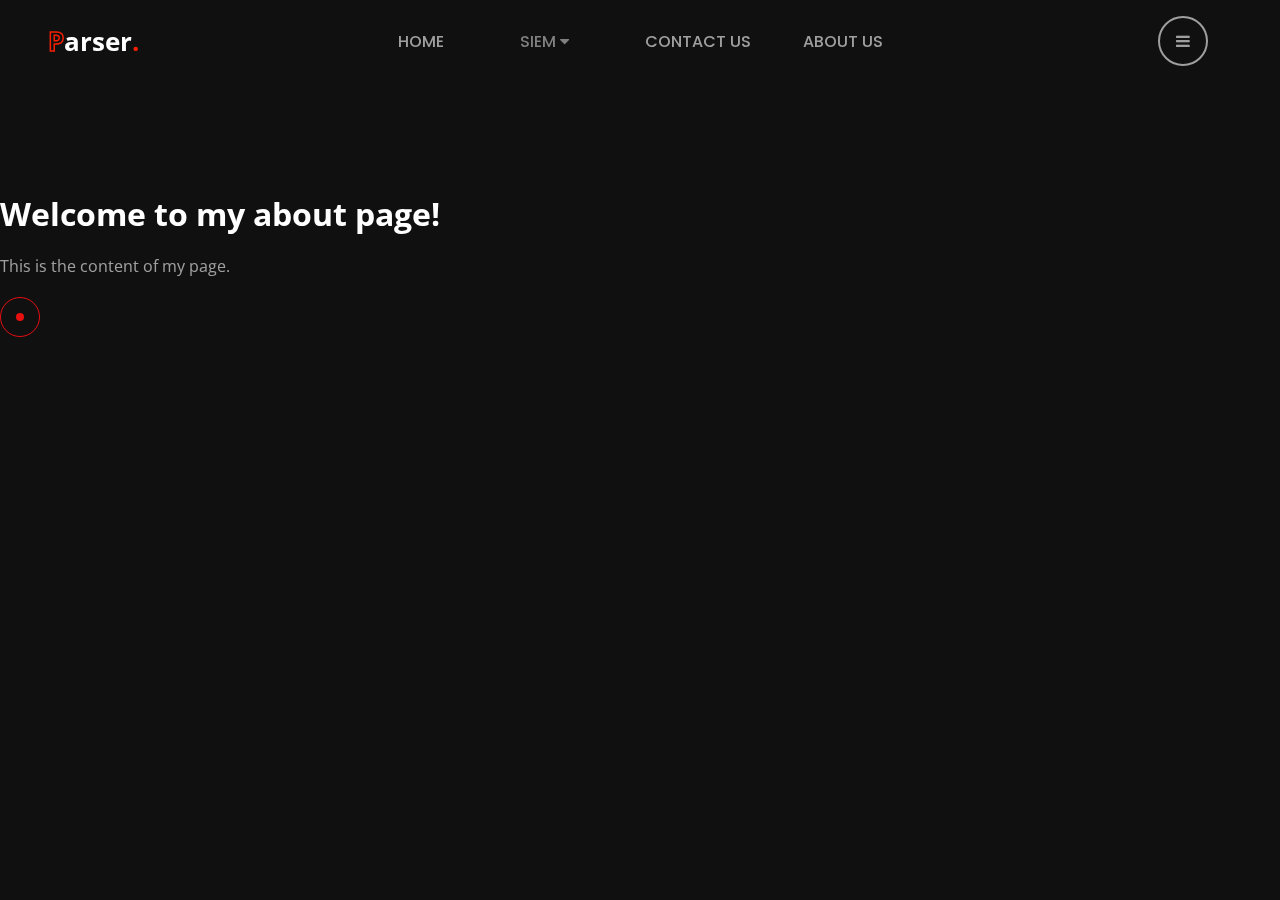
<file: aboutus.html>
<!DOCTYPE html>
<html lang="en">

<head>
    <meta charset="UTF-8">
    <title>Title</title>
    <link rel="stylesheet" href="css/style.css">

    <!--FONT AWESOME-->
    <link rel="stylesheet" href="https://cdnjs.cloudflare.com/ajax/libs/font-awesome/4.7.0/css/font-awesome.min.css">

    <!--GOOGLE FONTS-->
    <link rel="preconnect" href="https://fonts.googleapis.com">
    <link rel="preconnect" href="https://fonts.gstatic.com" crossorigin>
    <link
        href="https://fonts.googleapis.com/css2?family=Open+Sans:wght@300;400;500;600;700;800&family=Poppins:wght@100;200;300;400;500;600;700;800;900&display=swap"
        rel="stylesheet">

    <!--PLUGIN-->
    <script src="https://ajax.googleapis.com/ajax/libs/jquery/3.6.1/jquery.min.js"></script>

</head>

<body>
    <nav>
        <section class="flex_content">
            <strong class="logo"><em class="stroke">P</em>arser<em>.</em> </strong>
        </section>
        <section class="flex_content nav_content" id="nav_content">

            <a href="index.html">Home</a>
            <div class="dropdown">
                <a href="#" class="drop-btn">
                    <bold>SIEM</bold> <i class="fa fa-caret-down"></i>
                </a>
                <div class="dropdown-content">
                    <a href="#">OSSIM</a>
                    <a href="#">IBM QRADAR</a>
                    <a href="#">SPLUNK</a>
                </div>
            </div>
            <a href="contactus.html">Contact us</a>
            <a href="aboutus.html">About us</a>
        </section>
        <section class="flex_content">
            <a href="javascript:void(0)" class="ham"><i class="fa fa-bars"></i></a>
        </section>
    </nav>
    <!--MENU-->
    <menu id="menu">
        <a href="javascript:void(0)" class="close"><i class="fa fa-times"></i></a>
        <strong class="logo"><em class="stroke">P</em>arser<em>.</em> </strong>
        <br><br>
        <h2>MAKE MORE, DO LESS</h2>
        <p>Ready to get started? Apply today and see if you're a good fit for our team!</p>
        <br><br><br>
        <h3>Contact Us</h3>
        <ul>
            <li><a href="emailto:"><i class="fa fa-envelope-o"></i> support@fans.com</a></li>
            <li><a href="tel:"><i class="fa fa-headphones"></i> +0 1234 56789</a></li>
        </ul>
    </menu>


    <!--HEADER-->
    <header class="flex">
        <section class="flex_content">

        </section>
    </header>

    <main>
        <div>
            <h1>Welcome to my about page!</h1>
            <p>This is the content of my page.</p>
        </div>

    </main>



    <div class="overlay"></div>
    <div class="cursor"></div>
    <script src="js/main.js"></script>

    <!-- Additional scripts -->
</body>

</html>
</file>
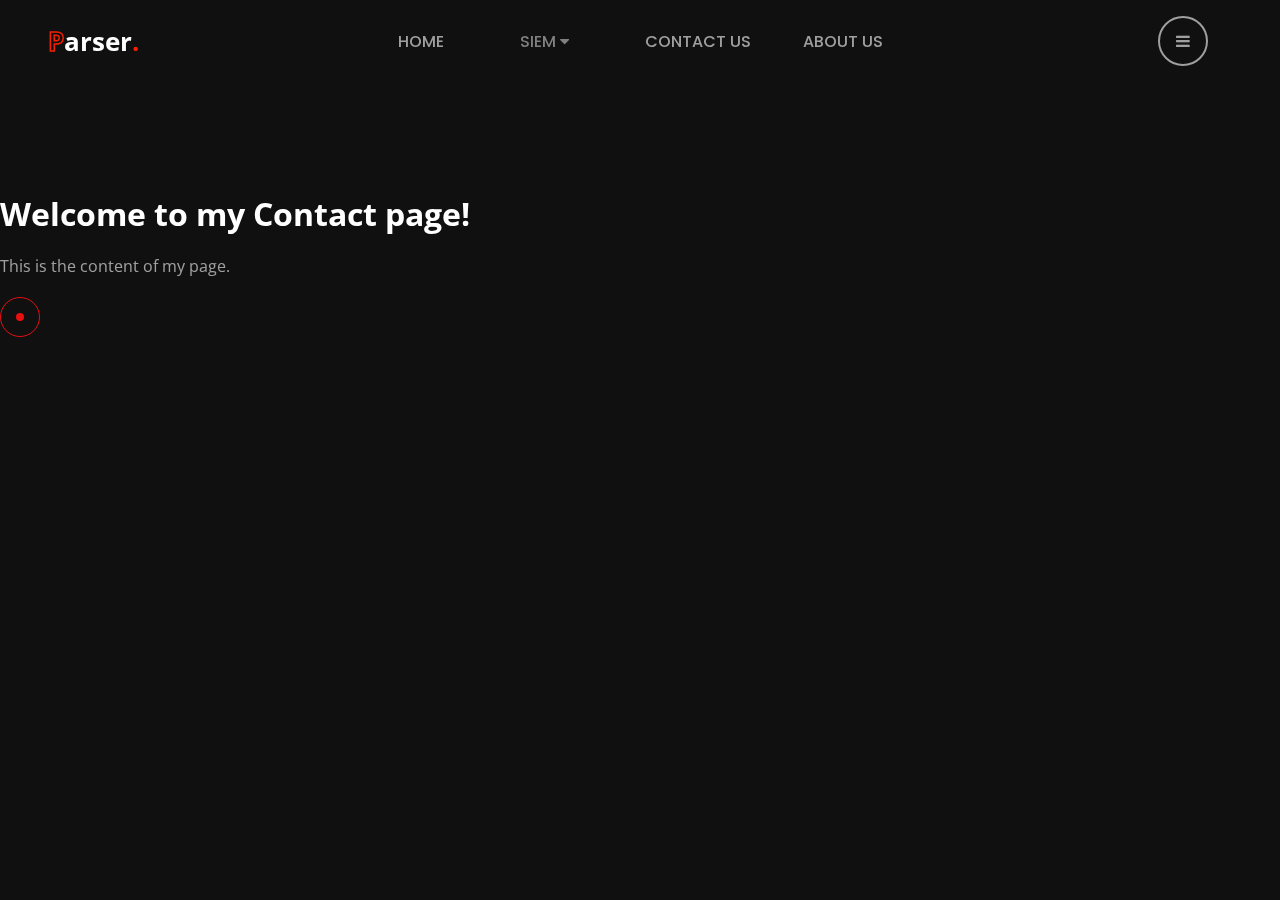
<file: contactus.html>
<!DOCTYPE html>
<html lang="en">

<head>
    <meta charset="UTF-8">
    <title>Title</title>
    <link rel="stylesheet" href="css/style.css">

    <!--FONT AWESOME-->
    <link rel="stylesheet" href="https://cdnjs.cloudflare.com/ajax/libs/font-awesome/4.7.0/css/font-awesome.min.css">

    <!--GOOGLE FONTS-->
    <link rel="preconnect" href="https://fonts.googleapis.com">
    <link rel="preconnect" href="https://fonts.gstatic.com" crossorigin>
    <link
        href="https://fonts.googleapis.com/css2?family=Open+Sans:wght@300;400;500;600;700;800&family=Poppins:wght@100;200;300;400;500;600;700;800;900&display=swap"
        rel="stylesheet">

    <!--PLUGIN-->
    <script src="https://ajax.googleapis.com/ajax/libs/jquery/3.6.1/jquery.min.js"></script>

</head>

<body>
    <nav>
        <section class="flex_content">
            <strong class="logo"><em class="stroke">P</em>arser<em>.</em> </strong>
        </section>
        <section class="flex_content nav_content" id="nav_content">

            <a href="index.html">Home</a>
            <div class="dropdown">
                <a href="#" class="drop-btn">
                    <bold>SIEM</bold> <i class="fa fa-caret-down"></i>
                </a>
                <div class="dropdown-content">
                    <a href="#">OSSIM</a>
                    <a href="#">IBM QRADAR</a>
                    <a href="#">SPLUNK</a>
                </div>
            </div>
            <a href="contactus.html">Contact us</a>
            <a href="aboutus.html">About us</a>
        </section>
        <section class="flex_content">
            <a href="javascript:void(0)" class="ham"><i class="fa fa-bars"></i></a>
        </section>
    </nav>
    <!--MENU-->
    <menu id="menu">
        <a href="javascript:void(0)" class="close"><i class="fa fa-times"></i></a>
        <strong class="logo"><em class="stroke">P</em>arser<em>.</em> </strong>
        <br><br>
        <h2>MAKE MORE, DO LESS</h2>
        <p>Ready to get started? Apply today and see if you're a good fit for our team!</p>
        <br><br><br>
        <h3>Contact Us</h3>
        <ul>
            <li><a href="emailto:"><i class="fa fa-envelope-o"></i> support@fans.com</a></li>
            <li><a href="tel:"><i class="fa fa-headphones"></i> +0 1234 56789</a></li>
        </ul>
    </menu>


    <!--HEADER-->
    <header class="flex">
        <section class="flex_content">

        </section>
    </header>

    <main>
        <div>
            <h1>Welcome to my Contact page!</h1>
            <p>This is the content of my page.</p>
        </div>

    </main>



    <div class="overlay"></div>
    <div class="cursor"></div>
    <script src="js/main.js"></script>

    <!-- Additional scripts -->
</body>
</html>
</file>
<file: css/style.css>
/***************************
    CUSTOM SCROLL BAR
****************************/
*, html{
    scroll-behavior: smooth;
}

*, *:after, *:before {
    -webkit-box-sizing: border-box;
    -moz-box-sizing: border-box;
    box-sizing: border-box;
}

:root{
    --white:#fff;
    --black:#101010;
    --dark:#191919;
    --gray:rgba(1,1,1,0.6);
    --lite:rgba(255,255,255,0.6);
    --primary:linear-gradient(145deg,#f81f01,#ee076e);
    --primary_dark:#f81f01;
    --secondary:#154b87;
    --default_font:'Open Sans', sans-serif;
    --title_font:'Poppins', sans-serif;
}

::-webkit-scrollbar {
    height: 12px;
    width: 8px;
    background: var(--dark);
}

::-webkit-scrollbar-thumb {
    background: gray;
    -webkit-box-shadow: 0px 1px 2px var(--dark);
}

::-webkit-scrollbar-corner {
    background: var(--dark);
}


/***************************
            DEFAULT
****************************/
body{
    margin:0;
    overflow-x:hidden !important;
    font-family: var(--default_font);
    color:var(--white);
    background-color:var(--black);
}

a{
    text-decoration:none !important;
    min-width: fit-content;
    width: fit-content;
    width: -webkit-fit-content;
    width: -moz-fit-content;
}

a, button{
    transition:0.5s;
}

em{
    font-style:normal;
    color:var(--primary_dark);
}

figure{
    padding:0;
    margin:0;
}

figure img{
    min-width:100%;
    min-height:100%;
    width:100%;
    height:100%;
}

a, p, .btn{
    font-size:16px;
}

p{
    line-height:1.9em;
    color:var(--lite);
}

a, button, input, textarea, select{
    outline:none !important;
}

fieldset{
    border:0;
}

h1, h2, h3, h4, h5, h6{
    margin:0;
}

.title, .sub_title{
    font-family:var(--title_font);
}

.flex, .fixed_flex{
    display:flex;
}

.flex_content{
    width:100%;
    position:relative;
}

.padding_1x{
    padding:1rem;
}

.padding_2x{
    padding:2rem;
}

.padding_3x{
    padding:3rem;
}

.padding_4x{
    padding:4rem;
}

.big{
    font-size:5em;
}

.medium{
    font-size:2em;
}

.small{
    font-size:1.3em;
}

.btn{
    padding:1rem;
    border-radius:5px;
    text-align:center;
    font-weight:500;
    text-transform:uppercase;
    position:relative;
    font-family:var(--title_font);
    font-weight:400;
}

.btn_1{
    display:block;
    background-color:0;
    border:0;
    text-transform:uppercase;
    color:var(--white);
}

.btn_1:before{
    content:"";
    border-radius:50%;
    background-color:rgba(255,255,255,0.2);
    position:absolute;
    left:0;
    top:50%;
    width:50px;
    height:50px;
    transition:0.5s;
    transform:translate(0%, -50%);
}

.btn_1:after{
    content:"\f178";
    font-family:"FontAwesome";
    margin-left:5px;
}

.btn_1:hover:before{
    border-radius:40px;
    width:100%;
}

.divisions{
    position:relative;
}

@media (max-width:920px){
    .flex{
        flex-wrap:wrap;
    }
    
    .padding_1x, .padding_2x, .padding_3x, .padding_4x{
        padding:1rem;
    }
    
    .big{
        font-size:1.8em;
    }
    
    .medium{
        font-size:1.6em;
    }
    
    .small{
        font-size:1.1em;
    }
    
    .btn{
        padding:0.5rem 1rem;
    }
    
    a, p, .btn{
        font-size:12px;
    }
}





/*NAV*/
.dropdown {
  position: relative;
  display: inline-block;
}

.drop-btn {
  color: grey;
  text-decoration: none;
}

.drop-btn:hover {
  background-color: black;
}

.dropdown-content {
  display: none;
  position: absolute;
  background-color: grey;
  min-width: 120px;
  box-shadow: 0px 8px 16px 0px rgba(0, 0, 0, 0.2);
  z-index: 1;


}

.dropdown-content a {
  color: #333;
  padding: 12px 16px;
  text-decoration: none;
  display: block;
  text-align: left;
}

.dropdown:hover .dropdown-content {
  display: block;
  }

nav{
    display:flex;
    position:fixed;
    top:0;
    width:100%;
    align-items:center;
    justify-content:center;
    padding:1rem 3rem;
    z-index:9;
    white-space:nowrap;
    transition:0.5s
}   

nav a,.dropdown{
    padding:0.8rem 0;
    color:var(--lite);
    margin:0 1.5rem;
    text-transform:uppercase;
    font-family:var(--title_font);
    font-weight:500;
    position:relative;
    white-space:nowrap;
}

.logo{
    font-size:1.6em;
}

nav .active{
    color:var(--primary_dark) !important;
    border-bottom:2px solid var(--primary_dark);
}

nav .flex_content:nth-child(2) a:after{
    transition:0.5s;
    content:"";
    position:absolute;
    left:0;
    width:0;
    top:100%;
    height:2px;
    background:var(--primary);
}

nav a:hover{
    color:var(--white);
}

nav .flex_content:nth-child(2) a:hover:after{
    width:100%;
}

nav .flex_content:last-child a{
    float:right;
}

nav .ham{
    display:flex;
    align-items:center;
    justify-content:center;
    border-radius:50%;
    border:2px solid var(--lite);
    width:50px;
    height:50px;
    color:var(--lite);
}

nav .ham:hover{
    border:2px solid var(--white);
}

menu{
    margin:0;
}

menu{
    width:400px;
    background-color:var(--dark);
    z-index:999;
    position:fixed;
    right:-400px;
    overflow:hidden;
    height:100%;
    transition:0.5s;
    padding:6rem 2rem;
}

.overlay{
    width:100%;
    height:100%;
    position:fixed;
    top:0;
    left:0;
    transition:0.5s;
    opacity:0;
    z-index:-1;
    background-color:var(--gray);
}

.close{
    float:right;
    border:2px solid var(--lite);
    border-radius:50%;
    display:flex;
    align-items:center;
    justify-content:center;
    width:30px;
    height:32px;
    padding:0.5rem;
    color:var(--lite);
    position:absolute;
    top:5%;
    right:5%;
}

.close:hover{
    color:var(--white);
    border:2px solid var(--white);
}

menu li{
    padding:0.8rem 0;
    list-style:none;
}

menu li a{
    color:var(--lite);
}   

menu li i{
    color:var(--primary_dark);
}

menu li a:hover{
    color:var(--white);
}

@media (max-width:920px){
    nav{
        padding:1rem;
    }
    
    nav .ham{
        width:30px;
        height:30px;
    }
    
    nav .nav_content{
        width:200px;
        background-color:var(--dark);
        z-index:999 !important;
        position:fixed;
        top:0;
        right:-200px;
        overflow:hidden;
        height:100%;
        transition:0.5s;
    }
    
    nav .nav_content a{
        display:block;
        padding:0.4rem 0rem;
        margin:1rem;
        font-size:20px;
    }
}






/*ADDITIONAL*/
/*Custom cursor*/
.cursor {
    width: 40px;
    height: 40px;
    border: 1px solid var(--primary_dark);
    pointer-events: none;
    -webkit-transition: 0.15s;
    transition: 0.15s;
    position: absolute;
    border-radius: 50%;
    mix-blend-mode: difference;
    z-index: 9999;
    transition-duration: 200ms;
    transition-timing-function: ease-out;
}

.cursor::after {
    content: "";
    width: 8px;
    height: 8px;
    background-color: var(--primary_dark);
    left: 0;
    top: 0;
    pointer-events: none;
    -webkit-transition: 0.2s;
    transition: 0.2s;
    position: absolute;
    border-radius: 50%;
    top:50%;
    left:50%;
    -webkit-transform: translate(-50%, -50%);
    transform: translate(-50%, -50%);
    mix-blend-mode: difference;
    z-index: 9999;
    transition-duration: 200ms;
    transition-timing-function: ease-out;
}


/*HEADER*/
header{
background:url("https://i.postimg.cc/KjTmvF10/header.jpg");
    background-size:cover;
    align-items:center;
    position:relative;
}

header section{  
    padding:6rem 2rem;
}

header article .title{
    background: var(--primary);
    -webkit-text-fill-color: transparent;
    -webkit-background-clip: text;
    line-height:1.3;
}

header article p{
    color:var(--lite);
    width:60%;
}

@media (max-width:920px){
    header section{  
        padding:6rem 0rem;
    }
    
    header article p{
        width:100%;
    }
}




/*DIVISION_1*/
.division_1{
    overflow:hidden;
}

.division_1:before, .division_1:after{  
    content:"";
    background-color:#000;
    position:absolute;
    width:400px;
    height:400px;
    border-radius:40%;
}

.division_1:before{
    left:-27%;
    top:-10%;
    transform:rotate(120deg);
}

.division_1:after{
    right:-25%;
    bottom:-10%;
    transform:rotate(-50deg);
}

.division_1 .flex:nth-child(1){
    align-items:center;
}

.division_1 .cards{
    align-items:center;
    justify-content:space-between;
    z-index:1;
}

.division_1 article{
    background-color:var(--dark);
    border-radius:10px;
}

.division_1 .cards article{
    margin:1%;
}

.division_1 .fixed_flex{
    align-items:center;
    justify-content:space-between;
}

.division_1 article img{
    background:var(--primary);
    padding:0.3rem;
    border-radius:10px;
}

.division_1 article .title{
    margin:1rem 0;
}

.division_1 article .stroke{
    opacity:0.3;
}

@media (max-width:920px){
    .division_1 {
        padding:0;
    }
}



/*Transparent text background*/
.stroke{
    color:transparent;
    -webkit-text-stroke: 1.5px var(--primary_dark);
}


/*Custom cursor coloring*/
.cursor--expand {
    animation: cursor-animate-3 550ms forwards;
    border: 10px solid rgb(var(--primary_dark));
}

.cursor--expand::after {
    border: 15px solid rgba(var(--primary_dark), .3);
}


/*Scroller*/
.cs-down{
    position: absolute;
    height: 35px;
    width: 20px;
    border-radius: 10px;
    border: 2px solid var(--white);
    bottom: 10%;
    left: 50%;
    margin-left: -10px;
}

.cs-down:before{
    content: '';
    height: 5px;
    width: 5px;
    border-radius: 50%;
    position: absolute;
    top: 50%;
    left: 50%;
    -webkit-transform: translate(-50%, -50%);
    transform: translate(-50%, -50%);
    background-color: var(--white);
    -webkit-animation: UpAndDown 3s infinite;
    animation: UpAndDown 3s infinite;
}

@-webkit-keyframes UpAndDown {
  0%,
  100% {
    top: 30%;
  }
  50% {
    top: 70%;
    opacity: 0.5;
    -webkit-transform: translate(-50%, -50%) scale(0.8);
    transform: translate(-50%, -50%) scale(0.8);
  }
}

@keyframes UpAndDown {
  0%,
  100% {
    top: 30%;
  }
  50% {
    top: 70%;
    opacity: 0.5;
    -webkit-transform: translate(-50%, -50%) scale(0.8);
    transform: translate(-50%, -50%) scale(0.8);
  }
}
</file>
